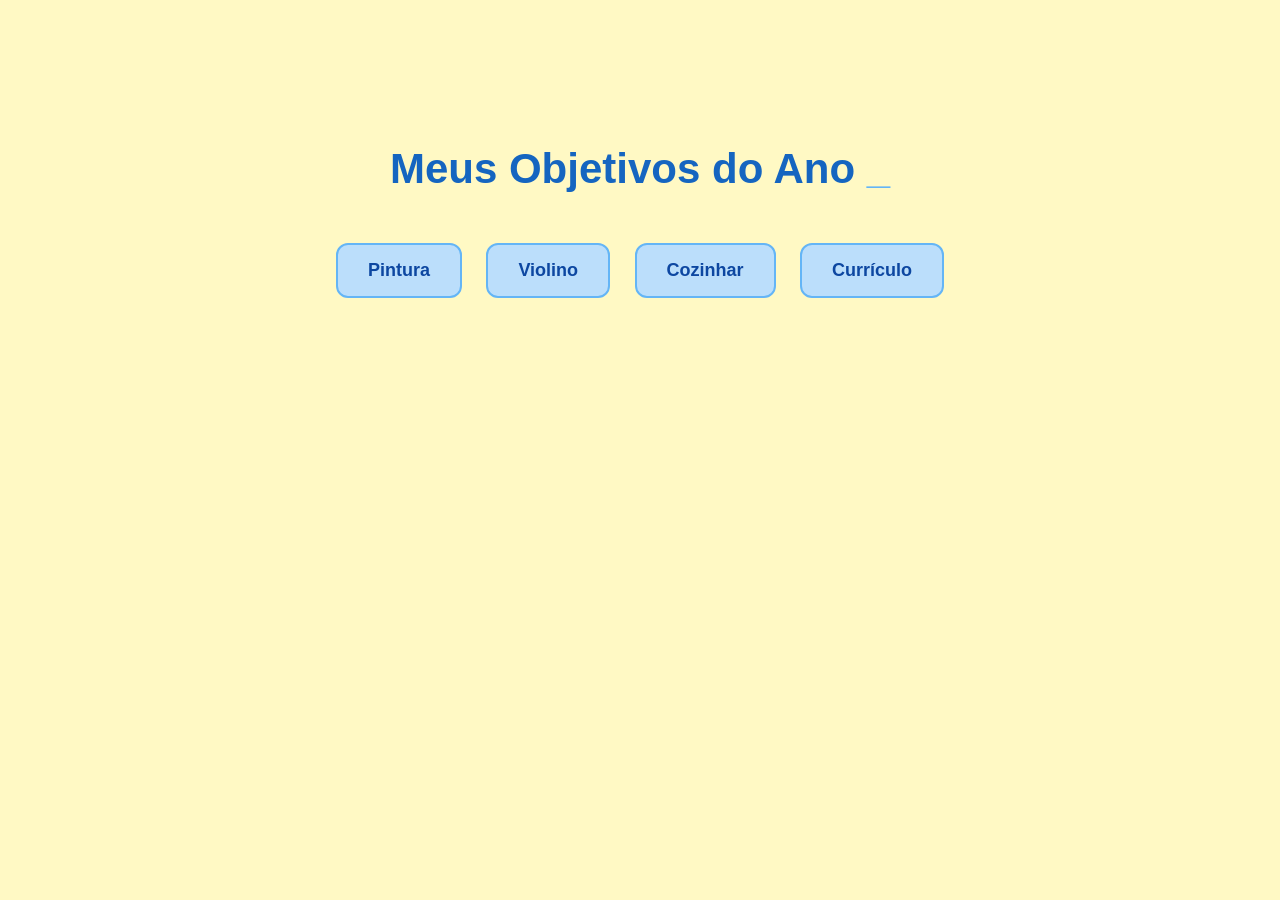
<file: index.html>
<!DOCTYPE html>
<html lang="pt-br">

<head>
    <meta charset="UTF-8">
    <meta name="viewport" content="width=device-width, initial-scale=1.0">
    <title>Meus Objetivos do Ano</title>
    <link rel="stylesheet" href="style.css">
</head>

<body>

    <section class="conteudo-principal">
        <h2 class="titulo-principal">Meus Objetivos do Ano <span>_</span></h2>

        <div class="botoes">
            <button onclick="window.open('pintura.html', '_blank')">
                Pintura
            </button>

            <button onclick="window.open('violino.html', '_blank')">
                Violino
            </button>

            <button onclick="window.open('cozinhar.html', '_blank')">
                Cozinhar
            </button>

            <button onclick="window.open('curriculo.html', '_blank')">
                Currículo
            </button>
        </div>
    </section>

</body>

</html>
</file>
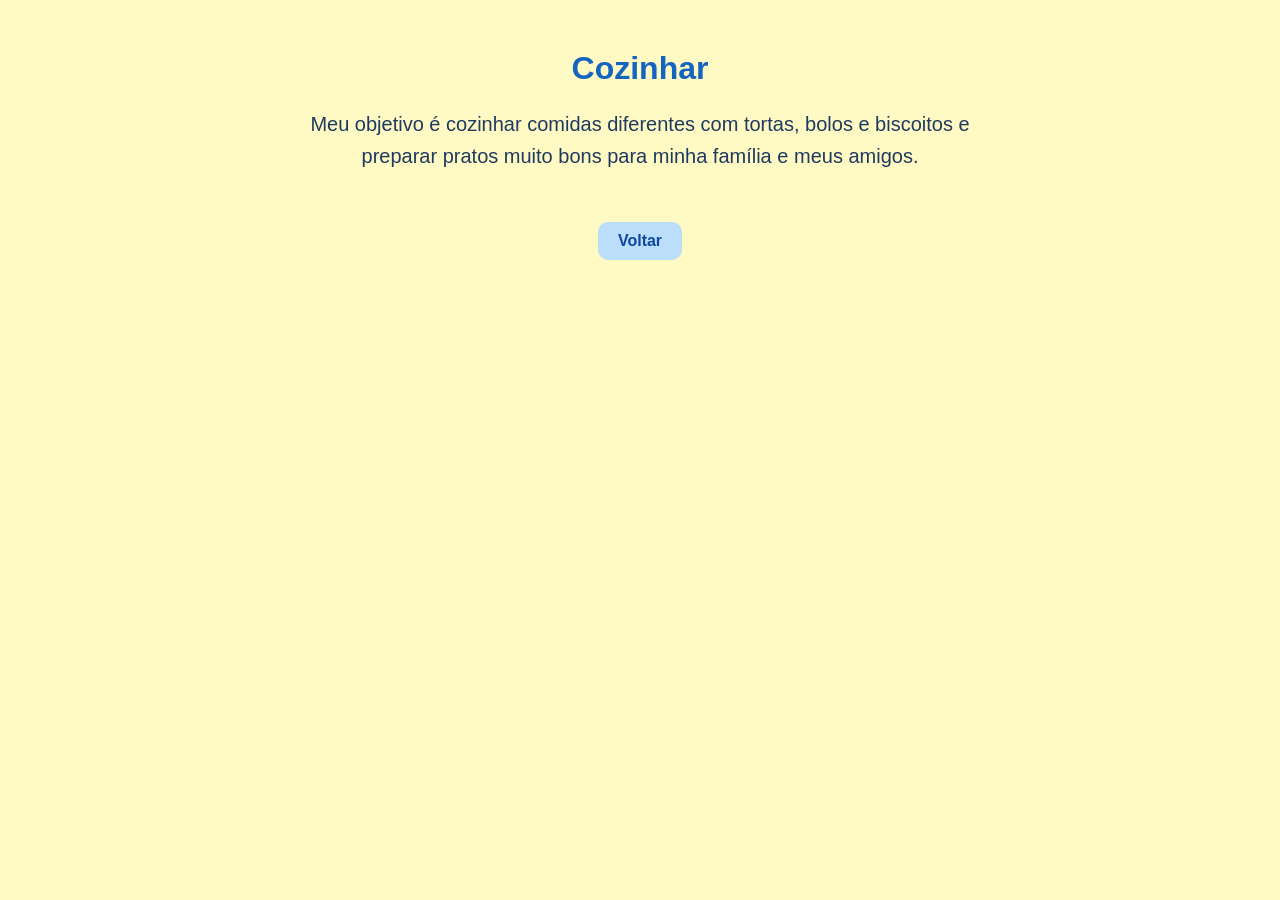
<file: cozinhar.html>
<!DOCTYPE html>
<html lang="pt-br">
<head>
    <meta charset="UTF-8">
    <title>Cozinhar</title>
    <link rel="stylesheet" href="style.css">
</head>
<body>

<h1>Cozinhar</h1>

<p>
Meu objetivo é cozinhar comidas diferentes com tortas, bolos e biscoitos e preparar pratos muito bons para minha família e meus amigos.
</p>

<a href="index.html">Voltar</a>

</body>
</html>
</file>
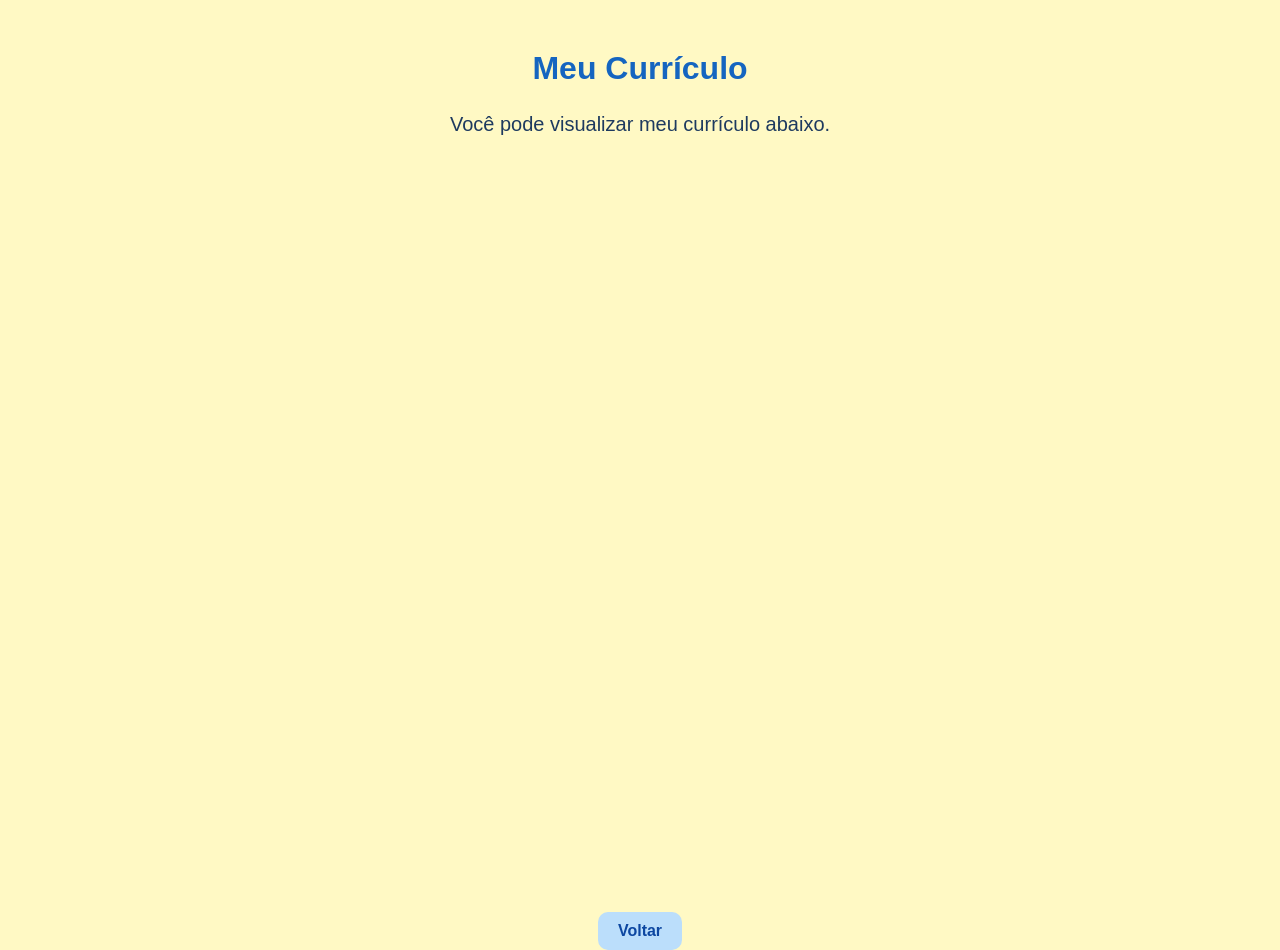
<file: curriculo.html>
<!DOCTYPE html>
<html lang="pt-br">

<head>
    <meta charset="UTF-8">
    <meta name="viewport" content="width=device-width, initial-scale=1.0">
    <title>Currículo</title>
    <link rel="stylesheet" href="style.css">
</head>

<body>

    <h1>Meu Currículo</h1>

    <p>Você pode visualizar meu currículo abaixo.</p>

    <iframe
        src="https://drive.google.com/file/d/1Nve4cayCltO-4EvLyazGsv8X7619dzOy/preview"
        width="80%"
        height="700"
        style="border: none;">
    </iframe>

    <br><br>

    <a href="index.html">Voltar</a>

</body>

</html>
</file>
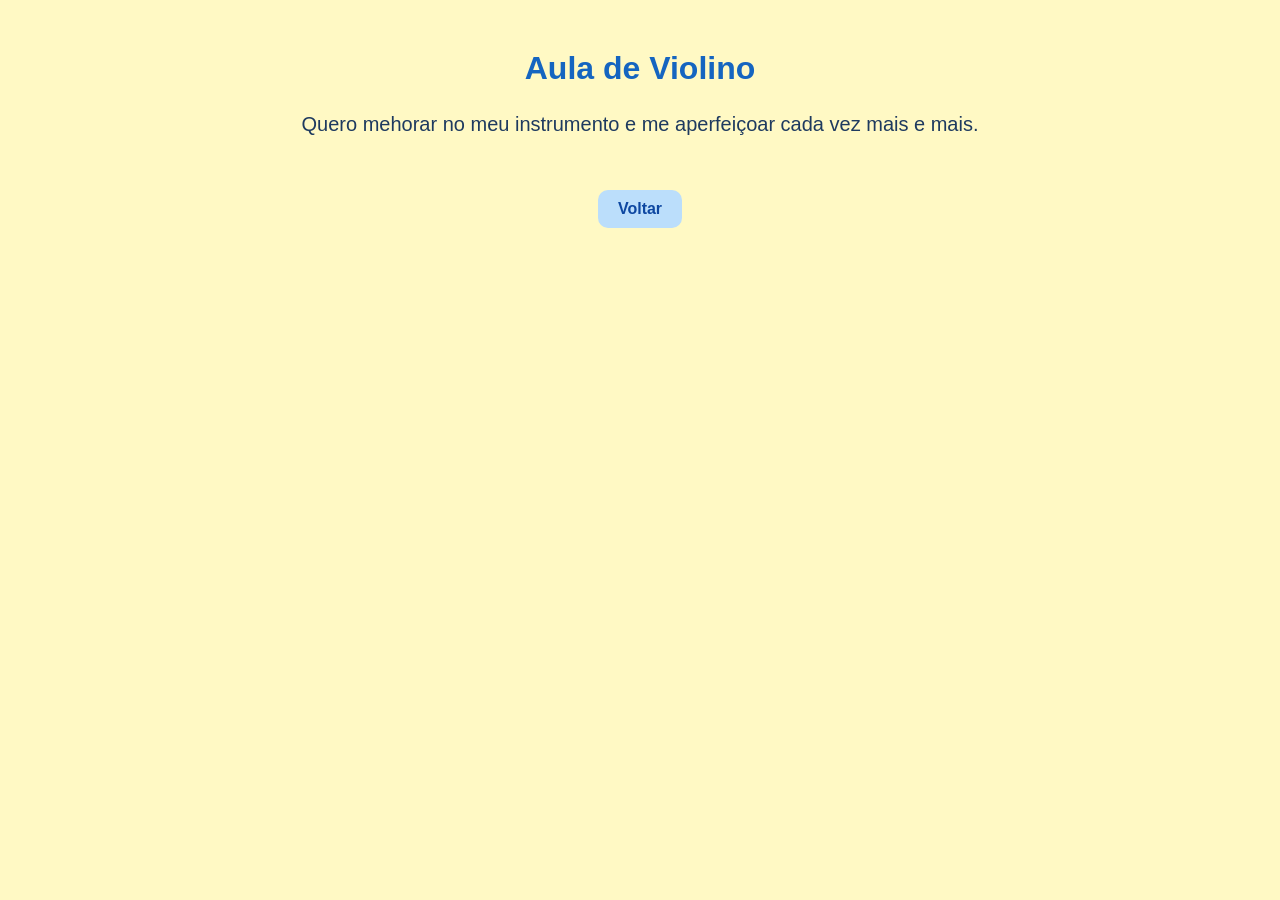
<file: violino.html>
<!DOCTYPE html>
<html lang="pt-br">
<head>
    <meta charset="UTF-8">
    <title>Aula de Violino</title>
    <link rel="stylesheet" href="style.css">
</head>
<body>

<h1>Aula de Violino</h1>

<p>
Quero mehorar no meu instrumento e me aperfeiçoar cada vez mais e mais.
</p>

<a href="index.html">Voltar</a>

</body>
</html>
</file>
<file: style.css>
/* Fundo da página */
body {
    margin: 0;
    font-family: Arial, Helvetica, sans-serif;
    background-color: #FFF9C4; /* Amarelo bem clarinho */
    color: #1E3A5F;
    text-align: center;
}

/* Área principal */
.conteudo-principal {
    margin-top: 80px;
    padding: 30px;
}

/* Título */
.titulo-principal {
    font-size: 42px;
    color: #1565C0; /* Azul */
}

.titulo-principal span {
    color: #64B5F6; /* Azul clarinho */
}

/* Botões */
.botoes {
    margin-top: 40px;
}

button {
    background-color: #BBDEFB; /* Azul clarinho */
    color: #0D47A1;
    border: 2px solid #64B5F6;
    border-radius: 12px;
    padding: 15px 30px;
    margin: 10px;
    font-size: 18px;
    font-weight: bold;
    cursor: pointer;
    transition: 0.3s;
}

/* Efeito ao passar o mouse */
button:hover {
    background-color: #90CAF9;
    transform: scale(1.05);
}

/* Páginas internas */
h1 {
    color: #1565C0;
    margin-top: 50px;
}

p {
    font-size: 20px;
    max-width: 700px;
    margin: 20px auto;
    line-height: 1.6;
}

/* Link de voltar */
a {
    display: inline-block;
    margin-top: 30px;
    padding: 10px 20px;
    background-color: #BBDEFB;
    color: #0D47A1;
    text-decoration: none;
    border-radius: 10px;
    font-weight: bold;
}

a:hover {
    background-color: #90CAF9;
}
</file>
